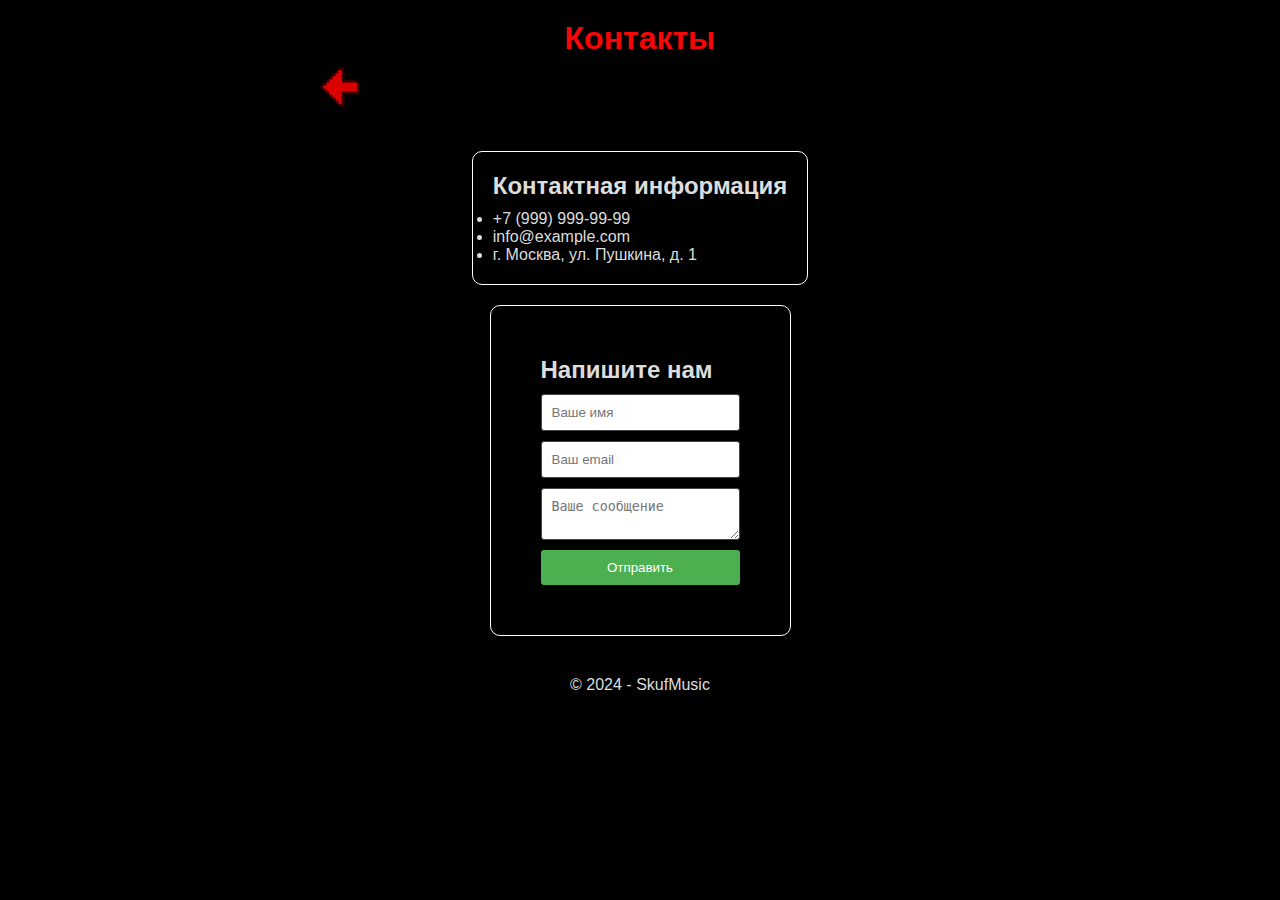
<file: Сайт/contact/index.html>
<!DOCTYPE html>
<html lang="ru">
<head>
    <meta charset="UTF-8">
    <meta name="viewport" content="width=device-width, initial-scale=1.0">
    <title>Контакты</title>
    <link rel="stylesheet" href="main.css">
</head>
<body>
    <header>
        <h1>Контакты</h1>
        <a href="/index.html"><img src="/Сайт/tovar/image/back.png" alt="SkufMusic" style="width: 40px;"></a>
    </header>
    <main>
        <section class="contact-info">
            <h2>Контактная информация</h2>
            <ul>
                <li><i class="fa fa-phone"></i> +7 (999) 999-99-99</li>
                <li><i class="fa fa-envelope"></i> info@example.com</li>
                <li><i class="fa fa-map-marker"></i> г. Москва, ул. Пушкина, д. 1</li>
            </ul>
        </section>
        <section class="contact-form">
            <h2>Напишите нам</h2>
            <form action="#">
                <input type="text" name="name" placeholder="Ваше имя">
                <input type="email" name="email" placeholder="Ваш email">
                <textarea name="message" placeholder="Ваше сообщение"></textarea>
                <button type="submit">Отправить</button>
            </form>
        </section>
    </main>
    <footer>
        <p>&copy; 2024 - SkufMusic</p>
    </footer>
</body>
</html>
</file>
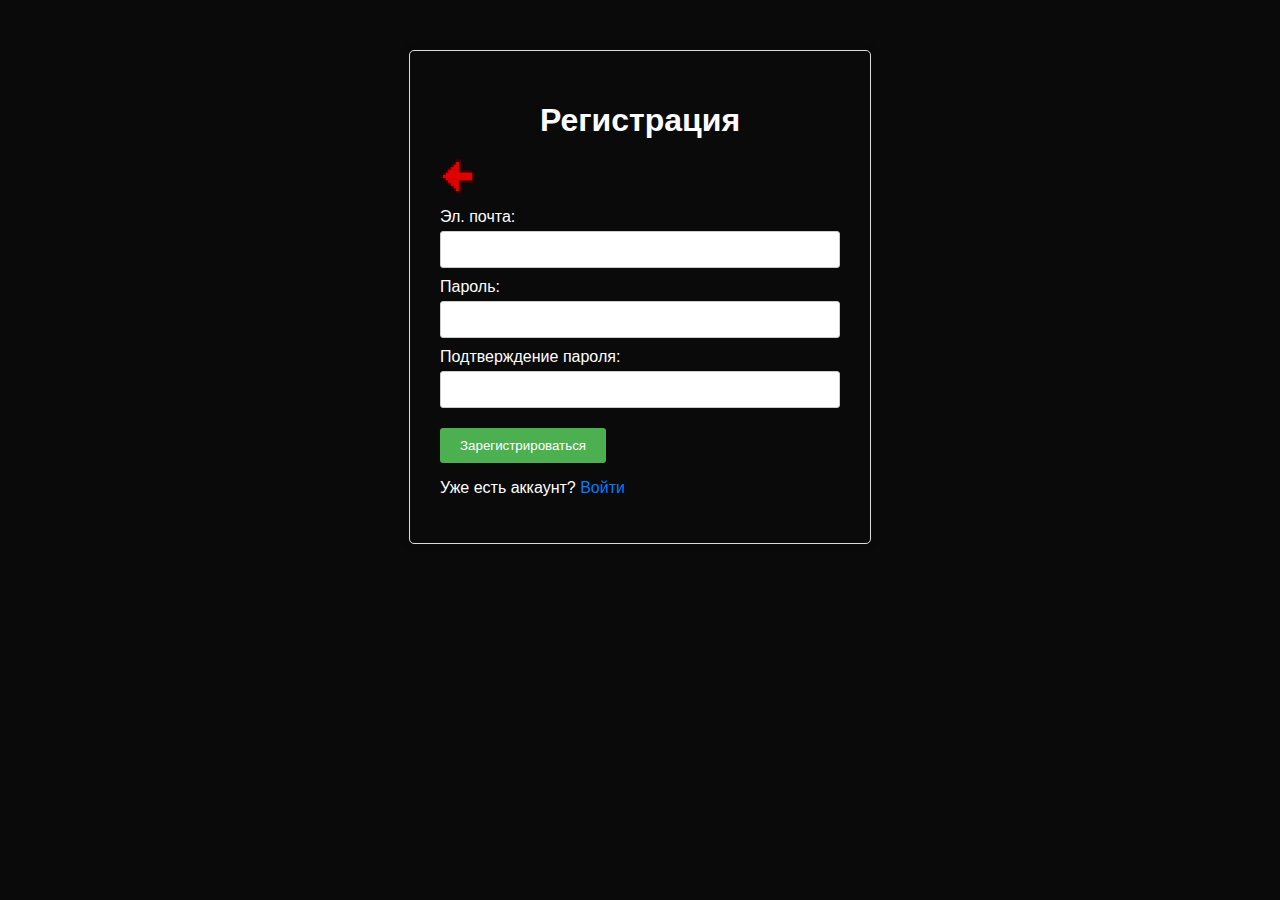
<file: Сайт/register/order.html>
<!DOCTYPE html>
<html lang="ru">
<head>
  <meta charset="UTF-8">
  <meta name="viewport" content="width=device-width, initial-scale=1.0">
  <title>Регистрация</title>
  <link rel="stylesheet" href="style.css">
</head>
<body>
  
  <div class="container">
    
    <form action="#">
      
<div class="reg">
      <h1>Регистрация</h1>
      <a href="/index.html"><img src="/Сайт/tovar/image/back.png"  alt="SkufMusic" style="width: 35px;" ></a>
    </div>

      <label for="email">Эл. почта:</label>
      <input type="email" id="email" name="email" required>
      <label for="password">Пароль:</label>
      <input type="password" id="password" name="password" required>
      <label for="confirmPassword">Подтверждение пароля:</label>
      <input type="password" id="confirmPassword" name="confirmPassword" required>
      <button type="submit">Зарегистрироваться</button>
      <p>Уже есть аккаунт? <a href="#">Войти</a></p>
    </form>
  </div>
</body>
</html>
</file>
<file: Сайт/contact/main.css>
/* Сброс стилей по умолчанию */
* {
  margin: 0;
  padding: 0;
  box-sizing: border-box;
}

/* Общие стили */
body {
  font-family: sans-serif;
  background-color: black;
  color: #ddd;
}

header,
main,
footer {
  padding: 20px;
}

h1,
h2 {
  margin-bottom: 10px;
}

/* Стили шапки */
header {
  text-align: center;
  
  
}

header a {
  padding-right: 600px;
}

h1 {
  font-size: 2em;
  color: #f70606;

}

/* Стили основного контента */
main {
  display: flex; /* Keeps sections side-by-side  */
  flex-direction: column; /* Stacks sections vertically */
  align-items: center; /* Centers sections horizontally */
  gap: 20px;
}

.contact-info{

  background-color: #000000;
  padding: 20px;
  border-radius: 10px;
  border-radius: 10px;
  border: 1px solid #fff;
}

.contact-form {
  background-color: #000000;
  padding: 50px;
  border-radius: 10px;
  border: 1px solid #fff;
  
}

.contact-info p {
  margin-bottom: 10px;
  display: flex;
  align-items: center;
}

.icon {
  margin-right: 10px;
  fill: #fff;
}

/* Стили формы */
.contact-form form {
  display: flex;
  flex-direction: column;
  gap: 10px;
}

.contact-form input,
.contact-form textarea {
  padding: 10px;
  border: 1px solid #444;
  border-radius: 3px;
}

.contact-form textarea {
  resize: vertical;
}

.contact-form button {
  background-color: #4CAF50;
  color: white;
  padding: 10px 15px;
  border: none;
  border-radius: 3px;
  cursor: pointer;
}

.contact-form button:hover {
  background-color: #3e8e41;
}

/* Стили подвала */
footer {
  text-align: center;
}










  /*---Добавление Шрифтов---*/
  @font-face {
    font-family: 'Better VCR';
    src: url('/Сайт/fonts/Better\ VCR\ 6.1.ttf') format('truetype');
}

.faq-item h3 {
    font-size: 18px;
    font-weight: 500;
    margin-bottom: 15px;
    font-family: 'Better VCR';
}
</file>
<file: Сайт/register/style.css>
body {
  background-color: #0a0a0a;
  color: #fff;
  font-family: sans-serif;
 
}



.container {
  width: 400px;
  margin: 50px auto;
  padding: 30px;
  border: 1px solid #ddd;
  border-radius: 5px;
  box-shadow: 0 0 10px rgba(0, 0, 0, 0.2);

}

h1 {
  text-align: center;
  margin-bottom: 20px;
  
}

label {
  display: block;
  margin-bottom: 5px;
  padding-top: 10px;
}

input[type="email"],
input[type="password"] {
  width: 100%;
  padding: 10px;
  border: 1px solid #ccc;
  border-radius: 3px;
  box-sizing: border-box;
}

button {
margin-top: 20px;
  background-color: #4CAF50;
  color: white;
  padding: 10px 20px;
  border: none;
  border-radius: 3px;
  cursor: pointer;
  transition: background-color 0.3s;
}

button:hover {
  background-color: #45a049;
}

a {
  color: #007bff;
  text-decoration: none;
  
}
</file>
